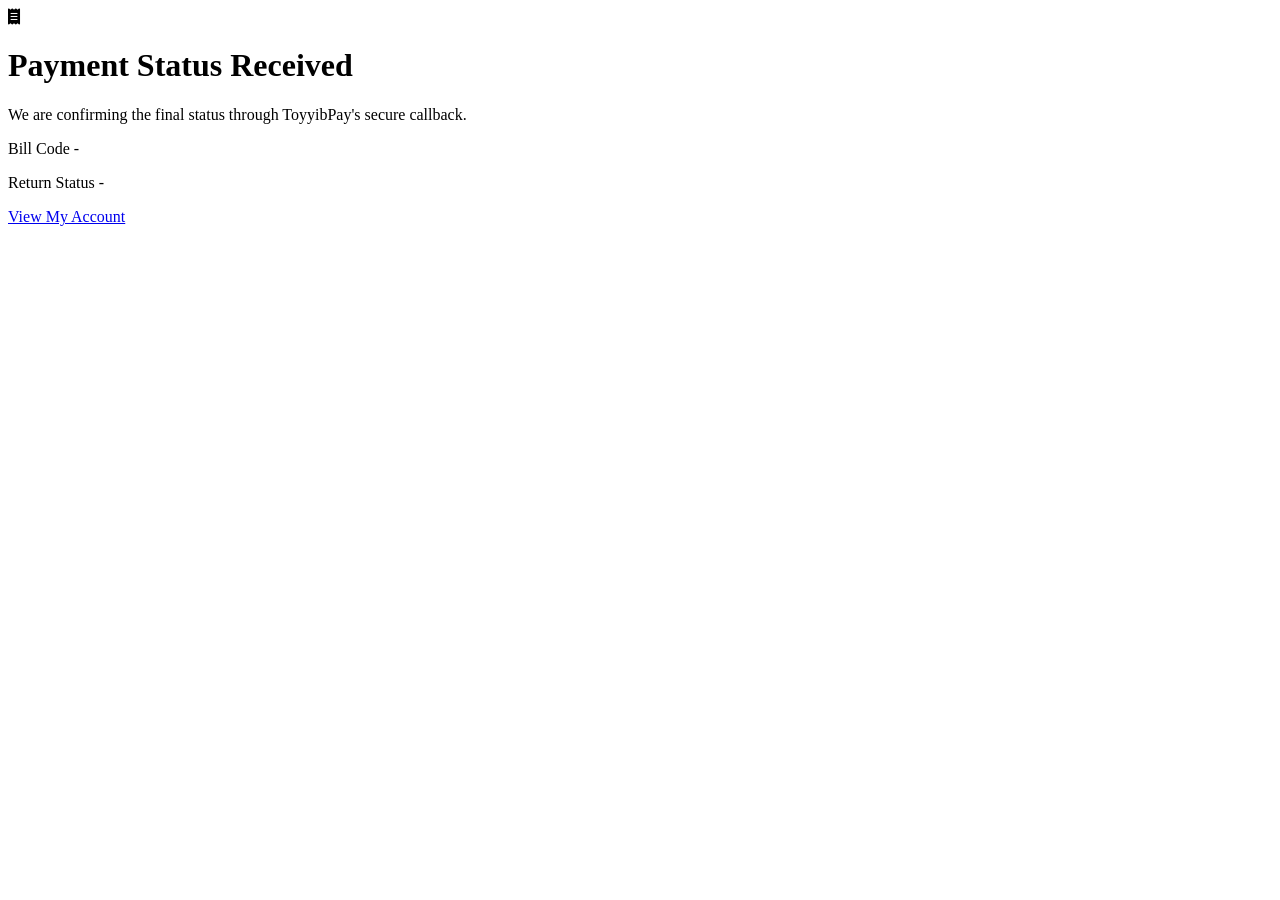
<file: src/main/resources/templates/payment_return.html>
<!DOCTYPE html>
<html lang="en" xmlns:th="http://www.thymeleaf.org">
<head>
    <meta charset="UTF-8">
    <meta name="viewport" content="width=device-width, initial-scale=1.0">
    <title>Payment Status - Muqmeen Group</title>
    <link rel="stylesheet" th:href="@{/css/app.css}">
    <link href="https://cdnjs.cloudflare.com/ajax/libs/font-awesome/6.0.0/css/all.min.css" rel="stylesheet">
    <link rel="preconnect" href="https://fonts.googleapis.com">
    <link rel="preconnect" href="https://fonts.gstatic.com" crossorigin>
    <link href="https://fonts.googleapis.com/css2?family=Poppins:wght@300;400;500;600;700;800;900&display=swap" rel="stylesheet">
</head>
<body class="bg-zinc-50 min-h-screen flex items-center justify-center p-4">
    <main class="brand-shell rounded-xl p-10 text-center max-w-md w-full">
        <div class="w-16 h-16 bg-yellow-100 rounded-full flex items-center justify-center mx-auto mb-5">
            <i class="fa-solid fa-receipt text-2xl text-zinc-950"></i>
        </div>
        <h1 class="text-2xl font-semibold text-zinc-950">Payment Status Received</h1>
        <p class="text-sm text-zinc-500 mt-2">
            We are confirming the final status through ToyyibPay's secure callback.
        </p>
        <div class="bg-zinc-50 border border-zinc-200 rounded-lg p-4 text-left text-sm mt-6 space-y-2">
            <p class="flex justify-between">
                <span class="text-zinc-500">Bill Code</span>
                <span class="font-mono text-zinc-800" th:text="${billCode ?: '-'}">-</span>
            </p>
            <p class="flex justify-between">
                <span class="text-zinc-500">Return Status</span>
                <span class="font-semibold text-zinc-800" th:text="${statusId ?: '-'}">-</span>
            </p>
        </div>
        <a href="/account" class="mt-6 inline-flex w-full justify-center rounded-lg bg-yellow-400 hover:bg-yellow-300 text-zinc-950 font-semibold py-3 smooth-transition">
            View My Account
        </a>
    </main>
</body>
</html>
</file>
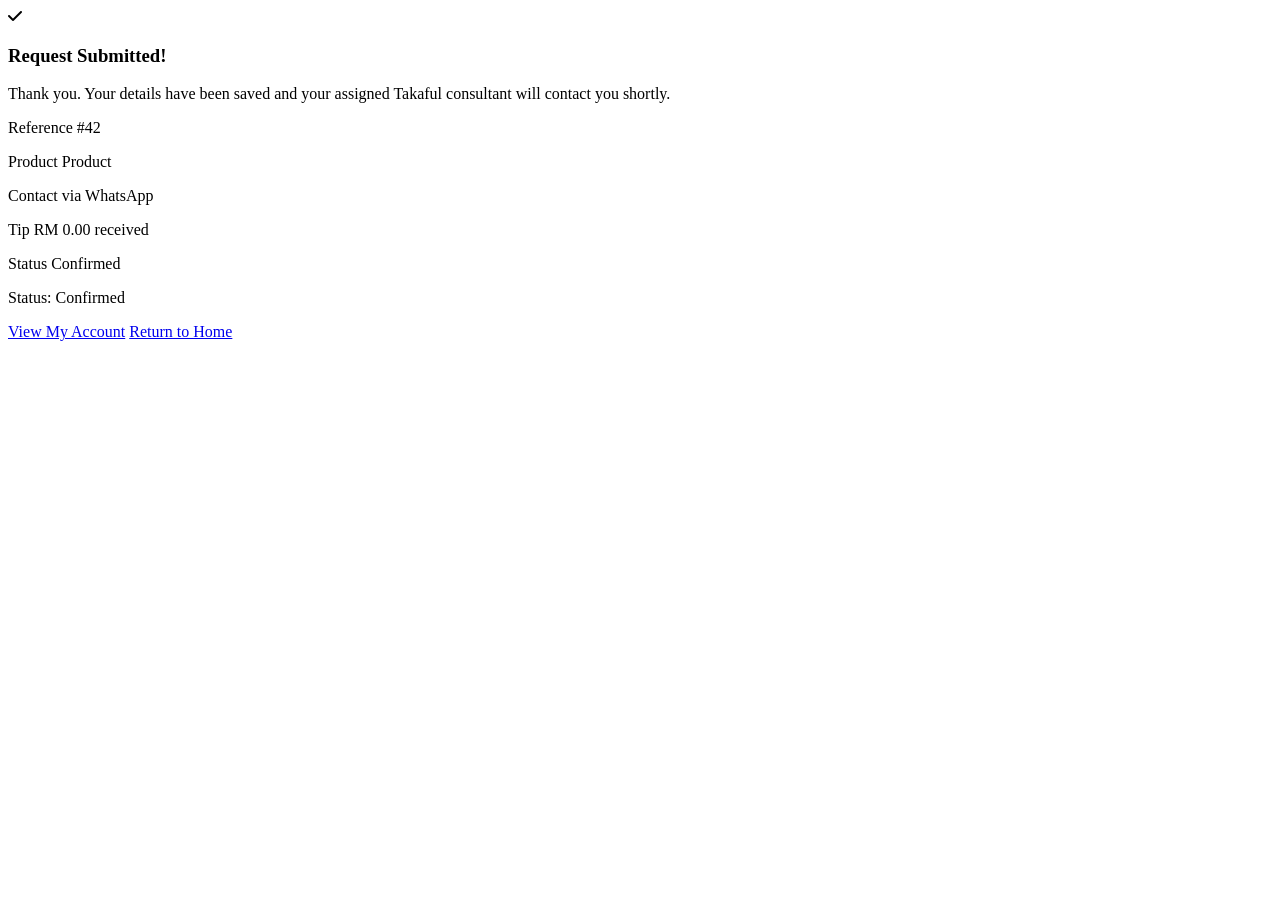
<file: src/main/resources/templates/success.html>
<!DOCTYPE html>
<html lang="en" xmlns:th="http://www.thymeleaf.org">
<head>
    <meta charset="UTF-8">
    <title>Request Submitted - Muqmeen Group</title>
    <link rel="stylesheet" th:href="@{/css/app.css}">
    <link href="https://cdnjs.cloudflare.com/ajax/libs/font-awesome/6.0.0/css/all.min.css" rel="stylesheet">
    <link rel="preconnect" href="https://fonts.googleapis.com">
    <link rel="preconnect" href="https://fonts.gstatic.com" crossorigin>
    <link href="https://fonts.googleapis.com/css2?family=Poppins:wght@300;400;500;600;700;800;900&display=swap" rel="stylesheet">
</head>
<body class="bg-slate-50 min-h-screen flex items-center justify-center p-4">
    <div class="bg-white p-10 rounded-2xl shadow-lg text-center max-w-md w-full border border-slate-200">
        <div class="w-20 h-20 border border-emerald-400/30 bg-emerald-400/10 rounded-full flex items-center justify-center mx-auto mb-6">
            <i class="fa-solid fa-check text-4xl text-emerald-300"></i>
        </div>
        <h3 class="text-2xl font-semibold text-slate-800 mb-2">Request Submitted!</h3>
        <p class="text-slate-600 mb-6">Thank you. Your details have been saved and your assigned Takaful consultant will contact you shortly.</p>

        <div class="bg-slate-50 p-4 rounded-lg mb-6 text-left border border-slate-200 space-y-2">
            <p th:if="${lead != null}" class="text-xs text-slate-500 flex justify-between">
                <span>Reference</span>
                <span class="font-mono font-semibold text-slate-700" th:text="'#' + ${lead.id}">#42</span>
            </p>
            <p th:if="${lead != null}" class="text-xs text-slate-500 flex justify-between">
                <span>Product</span>
                <span class="font-medium text-slate-700" th:text="${lead.productType}">Product</span>
            </p>
            <p th:if="${lead != null}" class="text-xs text-slate-500 flex justify-between">
                <span>Contact via</span>
                <span class="font-medium text-slate-700" th:text="${lead.consultationMode}">WhatsApp</span>
            </p>
            <p th:if="${lead != null and lead.paymentStatus == 'PAID'}"
               class="text-xs text-slate-500 flex justify-between">
                <span>Tip</span>
                <span class="font-semibold text-emerald-300">
                    RM <span th:text="${#numbers.formatDecimal(lead.tipAmount, 1, 2)}">0.00</span> received
                </span>
            </p>
            <p th:if="${lead != null and lead.paymentStatus == 'SKIPPED'}"
               class="text-xs text-slate-400 flex justify-between">
                <span>Status</span>
                <span class="font-medium text-emerald-300">Confirmed</span>
            </p>
            <p th:if="${lead == null}" class="text-sm text-slate-500">
                Status: <span class="font-medium text-emerald-300">Confirmed</span>
            </p>
        </div>

        <div class="space-y-3">
            <a href="/account" class="inline-block w-full bg-yellow-400 hover:bg-yellow-300 text-zinc-950 font-semibold py-3 rounded-lg transition">View My Account</a>
            <a href="/" class="inline-block w-full bg-slate-900 hover:bg-slate-800 text-white font-medium py-3 rounded-lg transition">Return to Home</a>
        </div>
    </div>
</body>
</html>
</file>
